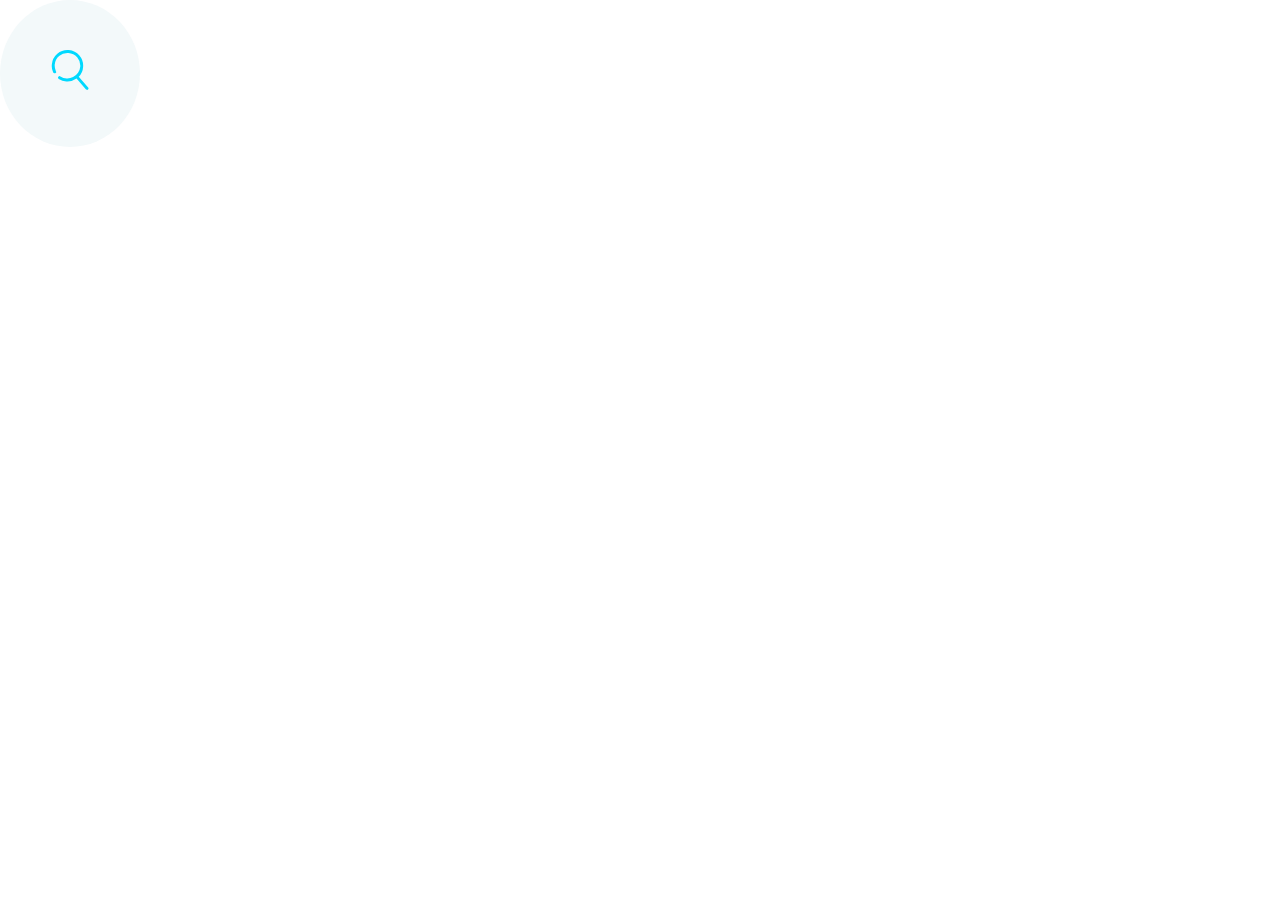
<file: index.html>
<!DOCTYPE html>
<html lang="en">
  <head>
    <meta charset="UTF-8" />
    <meta http-equiv="X-UA-Compatible" content="IE=edge" />
    <meta name="viewport" content="width=device-width, initial-scale=1.0" />
    <title>Project</title>
    <link rel="stylesheet" href="/CSS/normalize.css" />
    <link rel="stylesheet" href="/CSS/style.css" />
    <link rel="preconnect" href="https://fonts.googleapis.com" />
    <link rel="preconnect" href="https://fonts.gstatic.com" crossorigin />
    <link
      href="https://fonts.googleapis.com/css2?family=Inter:wght@400;700&display=swap"
      rel="stylesheet"
    />
  </head>
  <body>
    <span class="icon-container">
      <svg class="icon icon--secondary">
        <use xlink:href="images/sprite.svg#search"></use>
      </svg>
    </span>
    <!-- <svg class="icon">
      <use xlink:href="images/sprite.svg#settings"></use>
    </svg>
    <svg class="icon">
      <use xlink:href="images/sprite.svg#snap"></use>
    </svg>
    <svg class="icon">
      <use xlink:href="images/sprite.svg#tick"></use>
    </svg>
    <svg class="icon">
      <use xlink:href="images/sprite.svg#wordpress"></use>
    </svg>
    <svg class="icon">
      <use xlink:href="images/sprite.svg#chevron"></use>
    </svg>
    <svg class="icon">
      <use xlink:href="images/sprite.svg#clock"></use>
    </svg>
    <svg class="icon">
      <use xlink:href="images/sprite.svg#computer"></use>
    </svg>
    <svg class="icon">
      <use xlink:href="images/sprite.svg#easy"></use>
    </svg>
    <svg class="icon">
      <use xlink:href="images/sprite.svg#growth"></use>
    </svg>
    <svg class="icon">
      <use xlink:href="images/sprite.svg#line"></use>
    </svg>
    <svg class="icon">
      <use xlink:href="images/sprite.svg#menu"></use>
    </svg>
    <svg class="icon">
      <use xlink:href="images/sprite.svg#quotes"></use>
    </svg> -->
  </body>
</html>
</file>
<file: CSS/style.css>
html {
  /*default font-size=16px
  62.5% of 16px = 10px*/
  font-size: 62.5%;
}
:root {
  --color-primary: #2584ff;
  --color-secondary: #00d9ff;
  --color-accent: #ff3400;
  --color-heading: #1b0760;
  --color-body: #918ca4;
}
/* Typography*/
body {
  font-family: "Inter", sans-serif;
  font-size: 2.4rem;
  line-height: 1.5;
  color: var(--color-body);
}
h1,
h2,
h3 {
  color: var(--color-heading);
  margin-bottom: 1rem;
}
h1 {
  font-size: 7rem;
}
h2 {
  font-size: 4rem;
}
h3 {
  font-size: 3rem;
}
p {
  margin-top: 0;
}
@media screen and (min-width: 1024px) {
  body {
    font-size: 1.8rem;
  }
  h1 {
    font-size: 8rem;
  }
  h2 {
    font-size: 4rem;
  }
  h3 {
    font-size: 2.4rem;
  }
}

/*link*/

a {
  text-decoration: none;
}
a.link-arrow {
  color: var(--color-accent);
  text-transform: uppercase;
  font-size: 2rem;
  font-weight: bold;
}
.link-arrow::after {
  content: "-->";
  margin-left: 5px;
  transition: margin 0.5s;
}
.link-arrow:hover::after {
  margin-left: 10px;
}
@media screen and (min-width: 1024px) {
  a.link-arrow {
    font-size: 1.5rem;
  }
}

/*Badges*/

.badges {
  padding: 0.5rem 2rem;
  border-radius: 20px;
  font-size: 2rem;
  font-weight: 600;
  white-space: nowrap;
  color: #fff;
}
.badges--primary {
  background-color: var(--color-primary);
}
.badges--secondary {
  background-color: var(--color-secondary);
}
.badges--small {
  font-size: 1.6rem;
}
@media screen and (min-width: 1024px) {
  .badges {
    font-size: 1.511rem;
  }
  .badges--small {
    font-size: 1.2rem;
  }
}

/* list */

.list {
  list-style-type: none;
  color: var(--color-heading);
  padding-left: 0;
}
.list--inline .list__item {
  display: inline-block;
  margin-right: 2rem;
}
.list--tick {
  list-style-image: url(../images/tick.svg);
  padding-left: 3rem;
}
.list--tick .list__item {
  padding-left: 1rem;
  margin-bottom: 1rem;
}
@media screen and (min-width: 1024px) {
  .list--tick .list__item {
    padding-left: 0rem;
  }
}

/* Icons */

.icon {
  width: 40px;
  height: 40px;
}
.icon--primary {
  fill: var(--color-primary);
}
.icon--secondary {
  fill: var(--color-secondary);
}
.icon-container {
  padding: 5rem 5rem;
  background-color: #f3f9fa;
  border-radius: 100%;
  display: inline-block;
}
</file>
